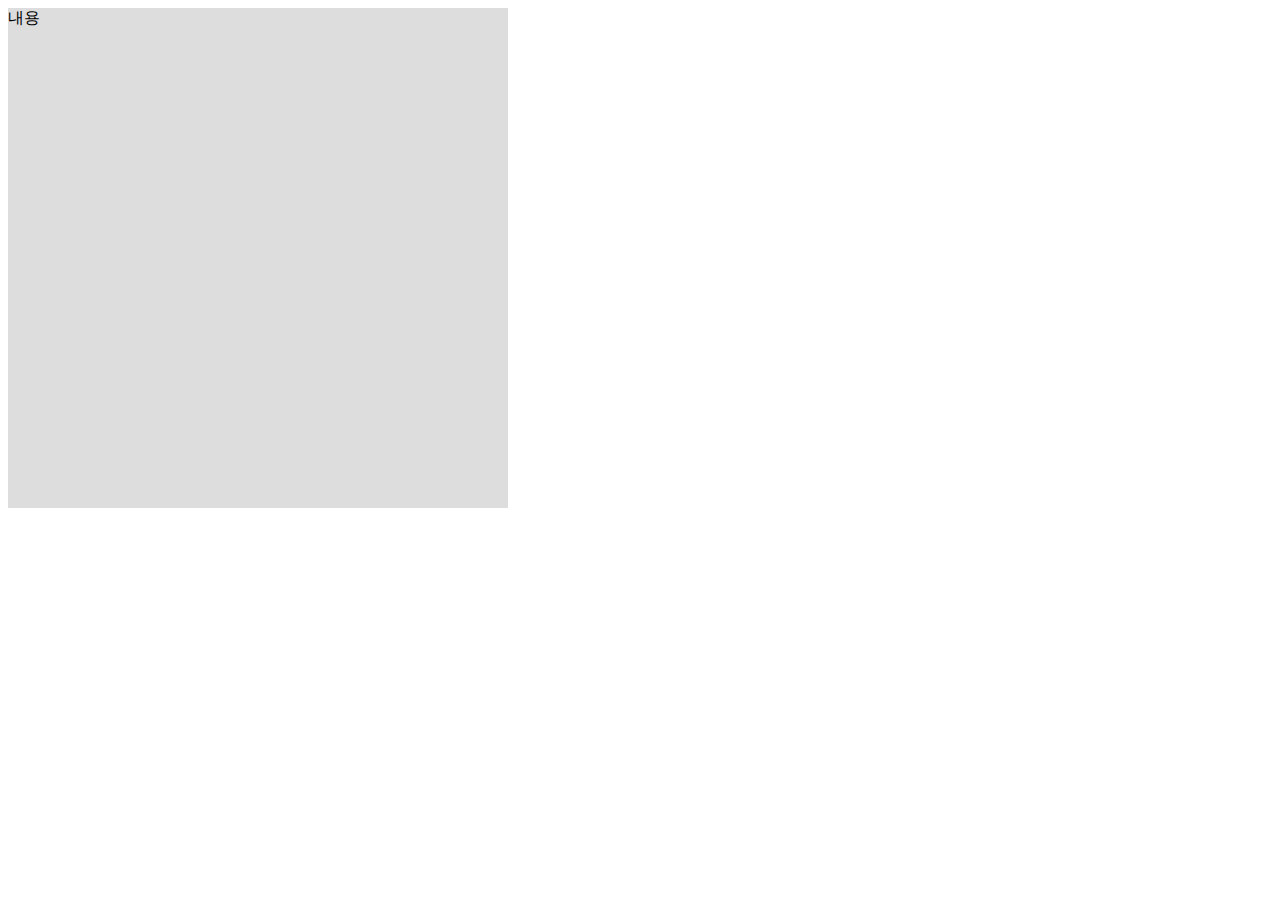
<file: hover.html>
<!DOCTYPE html>
<html lang="ko">

<head>
    <meta charset="UTF-8">
    <meta http-equiv="X-UA-Compatible" content="IE=edge">
    <meta name="viewport" content="width=device-width, initial-scale=1.0">
    <title>Document</title>
    <style>
        * {
            box-sizing: border-box;
        }

        *::after,
        *::before {
            box-sizing: border-box;
        }

        .box {
            position: relative;
            width: 500px;
            height: 500px;
            background: #ddd;
        }

        .box::before {
            content: "";
            position: absolute;
            top: 0;
            left: 0;
            width: 0;
            height: 20px;
            background: tomato;
            transition: 0.5s 2s;
        }

        .box:hover::before {
            width: 100%;
            transition: 0.5s 0.5s;
        }


        .box::after {
            content: "";
            position: absolute;
            top: 0;
            right: 0;
            width: 20px;
            height: 0;
            background: tomato;
            transition: 0.5s 1.5s;
        }

        .box:hover::after {
            height: 100%;
            transition: 0.5s 1s;
        }

        .case::before {
            content: "";
            position: absolute;
            bottom: 0;
            right: 0;
            width: 0;
            height: 20px;
            background: tomato;
            transition: 0.5s 1s;
        }

        .box:hover .case::before {
            width: 100%;
            transition: 0.5s 1.5s;
        }

        .case::after {
            content: "";
            position: absolute;
            bottom: 0;
            left: 0;
            width: 20px;
            height: 0;
            background: tomato;
            transition: 0.5s 0.5s;
        }

        .box:hover .case::after {
            height: 100%;
            transition: 0.5s 2s;
        }
    </style>
</head>

<body>
    <div class="box">
        <div class="case">
            <span>내용</span>
        </div>
    </div>
</body>

</html>
</file>
